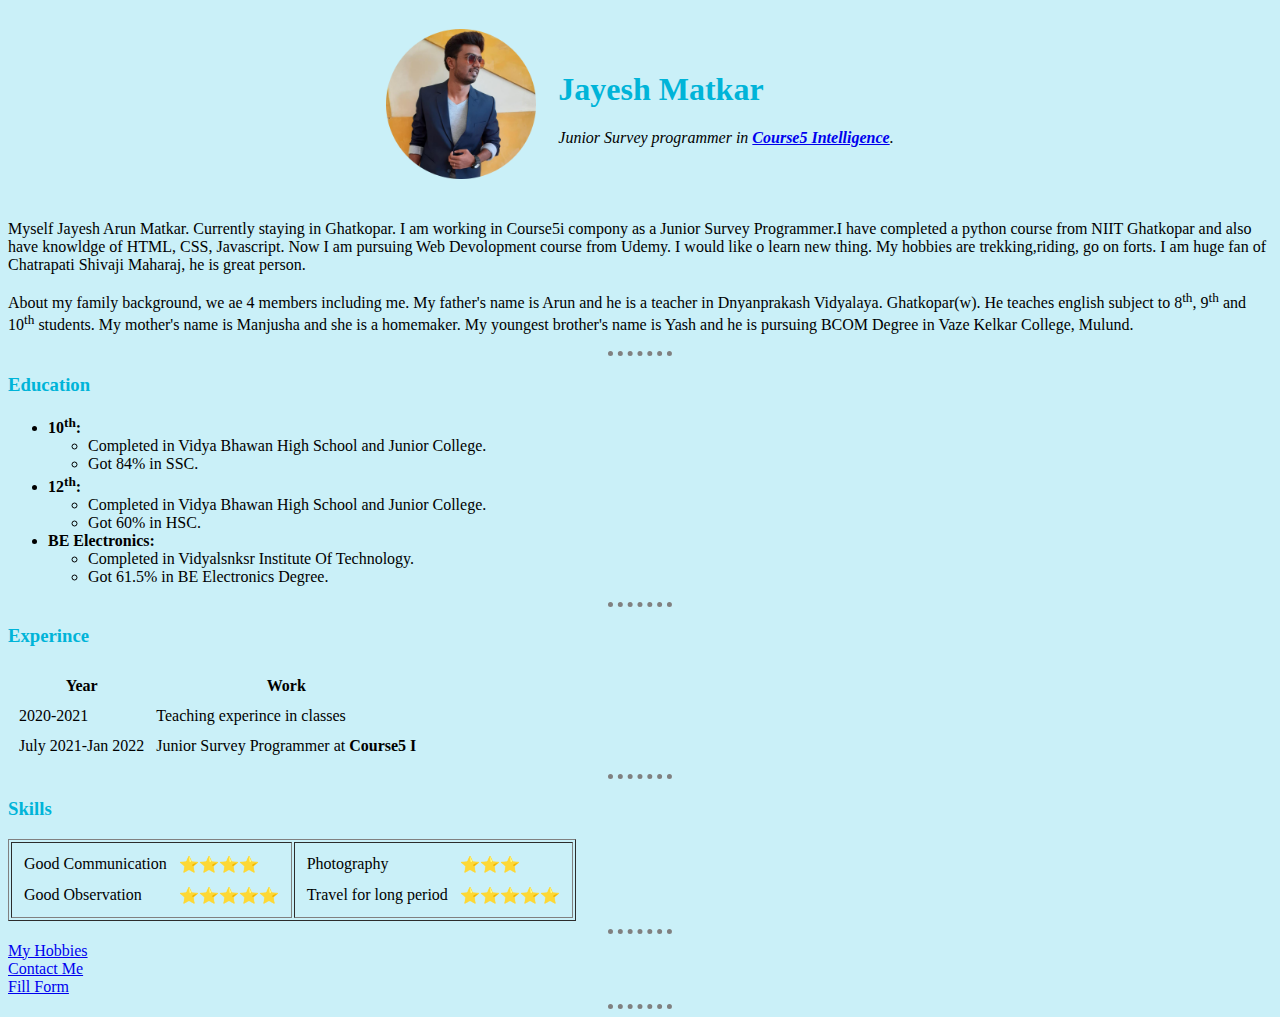
<file: index.html>
<!DOCTYPE html>
<html lang="en" dir="ltr">

<head>
  <meta charset="utf-8">
  <title>Jay's Personal Site</title>
<link rel="stylesheet" href="css/styles.css">

</head>

<body>
  <center>
    <table cellspacing="20">
      <td><img src="Jay.png" alt="Jay profile picture" width="150px"></td>
      <td>
        <h1>Jayesh Matkar</h1>
        <p><em>Junior Survey programmer in <strong><a href="https://www.justdial.com/jdmart/Mumbai/Course5I-Airoli/022PXX22-XX22-180824181517-A6L5_BZDET/catalogue" target="_blank">Course5 Intelligence</a></strong>.</em></p>
      </td>
    </table>
  </center>

  <p>
    Myself Jayesh Arun Matkar. Currently staying in Ghatkopar. I am working in Course5i
    compony as a Junior Survey Programmer.I have completed a python course from NIIT
    Ghatkopar and also have knowldge of HTML, CSS, Javascript. Now I am pursuing Web
    Devolopment course from Udemy. I would like o learn new thing. My hobbies are
    trekking,riding, go on forts. I am huge fan of Chatrapati Shivaji Maharaj, he is
    great person.
  </p>
  <p>
    About my family background, we ae 4 members including me. My father's name is Arun
    and he is a teacher in Dnyanprakash Vidyalaya. Ghatkopar(w). He teaches english
    subject to 8<sup>th</sup>, 9<sup>th</sup> and 10<sup>th</sup> students. My mother's
    name is Manjusha and she is a homemaker. My youngest brother's name is Yash and he
    is pursuing BCOM Degree in Vaze Kelkar College, Mulund.
  </p>
  <hr>
  <h3>Education</h3>
  <ul>
    <li><strong>10<sup>th</sup>:</strong>
      <ul>
        <li>Completed in Vidya Bhawan High School and Junior College.
        </li>
        <li>Got 84% in SSC.</li>
      </ul>
    </li>
    <li><strong>12<sup>th</sup>:</strong>
      <ul>
        <li>Completed in Vidya Bhawan High School and Junior College.
        </li>
        <li>Got 60% in HSC.</li>
      </ul>
    </li>
    <li><strong>BE Electronics:</strong>
      <ul>
        <li>Completed in Vidyalsnksr Institute Of Technology.
        </li>
        <li>Got 61.5% in BE Electronics Degree.</li>
      </ul>
    </li>
  </ul>
  <hr>
  <h3>Experince</h3>
  <table cellspacing="10">
    <thead>
      <tr>
        <th>Year</th>
        <th>Work</th>
      </tr>
    </thead>
    <tbody>
      <tr>
        <td>2020-2021</td>
        <td>Teaching experince in classes</td>
      </tr>
      <tr>
        <td>July 2021-Jan 2022</td>
        <td>Junior Survey Programmer at <b>Course5 I</b></td>
      </tr>
    </tbody>
  </table>
  <hr>
  <h3>Skills</h3>
  <table border="1">
    <td>
      <table cellspacing="10">
        <tr>
          <td>Good Communication</td>
          <td>⭐⭐⭐⭐</td>
        </tr>
        <tr>
          <td>Good Observation</td>
          <td>⭐⭐⭐⭐⭐</td>
        </tr>
      </table>
    </td>
    <td>
      <table cellspacing="10">
        <tr>
          <td>Photography</td>
          <td>⭐⭐⭐</td>
        </tr>
        <tr>
          <td>Travel for long period</td>
          <td>⭐⭐⭐⭐⭐</td>
        </tr>
      </table>
    </td>
  </table>
  <hr>
  <a href="hobbies.html" target="_blank">My Hobbies</a>
  <br><a href="contact.html" target="_blank">Contact Me</a>
  <br><a href="form.html" target="_blank">Fill Form</a>
  <hr>
</body>

</html>
</file>
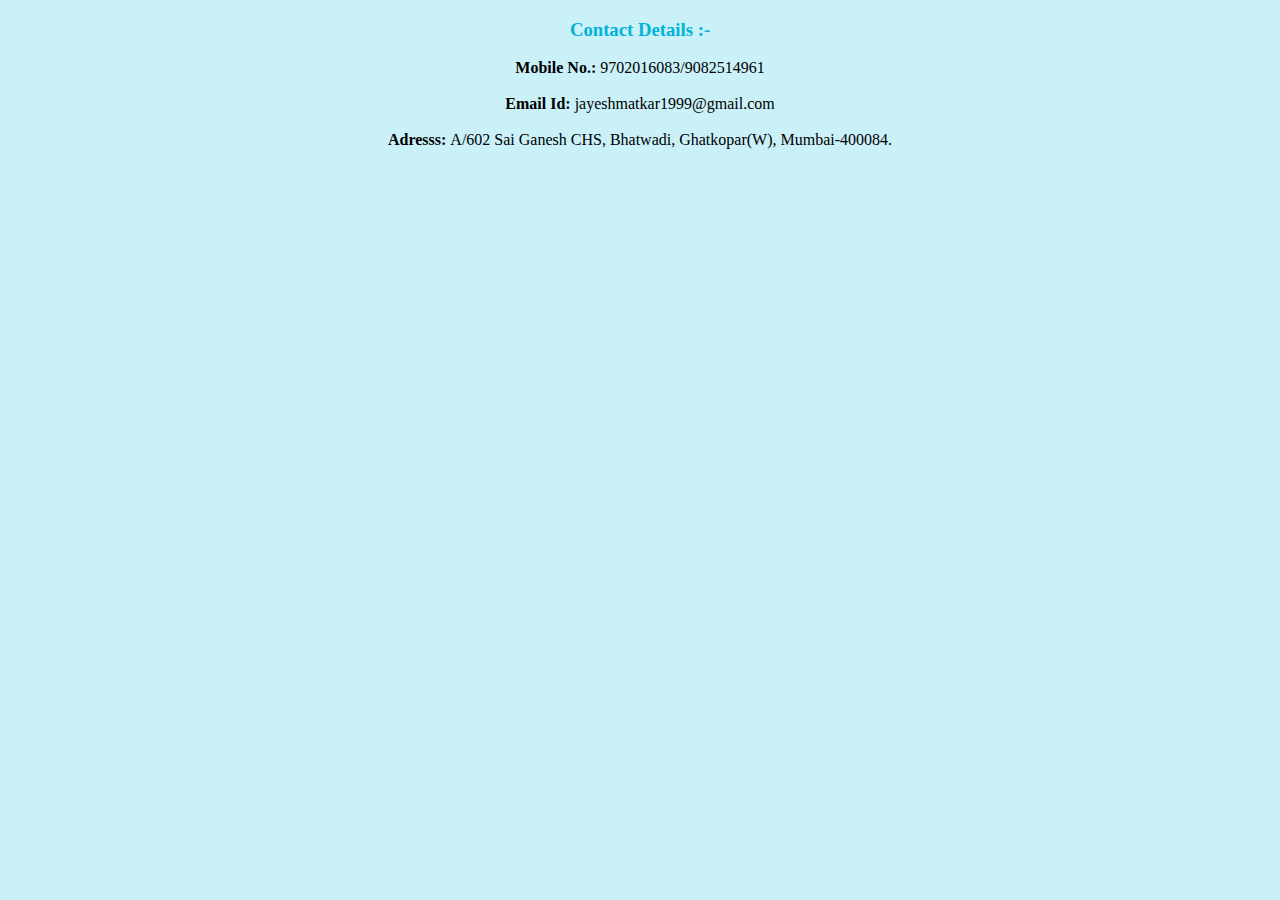
<file: contact.html>
<!DOCTYPE html>
<html lang="en" dir="ltr">

<head>
  <meta charset="utf-8">
  <title>Contact me</title>
  <link rel="stylesheet" href="css/styles.css">
</head>
<body>
  <center>
  <h3>
    Contact Details :-
  </h3>
  <strong>Mobile No.: </strong>9702016083/9082514961
  <br> <br> <strong>Email Id: </strong>jayeshmatkar1999@gmail.com
  <br> <br> <strong>Adresss: </strong>A/602 Sai Ganesh CHS, Bhatwadi, Ghatkopar(W), Mumbai-400084.
</center>
</body>

</html>
</file>
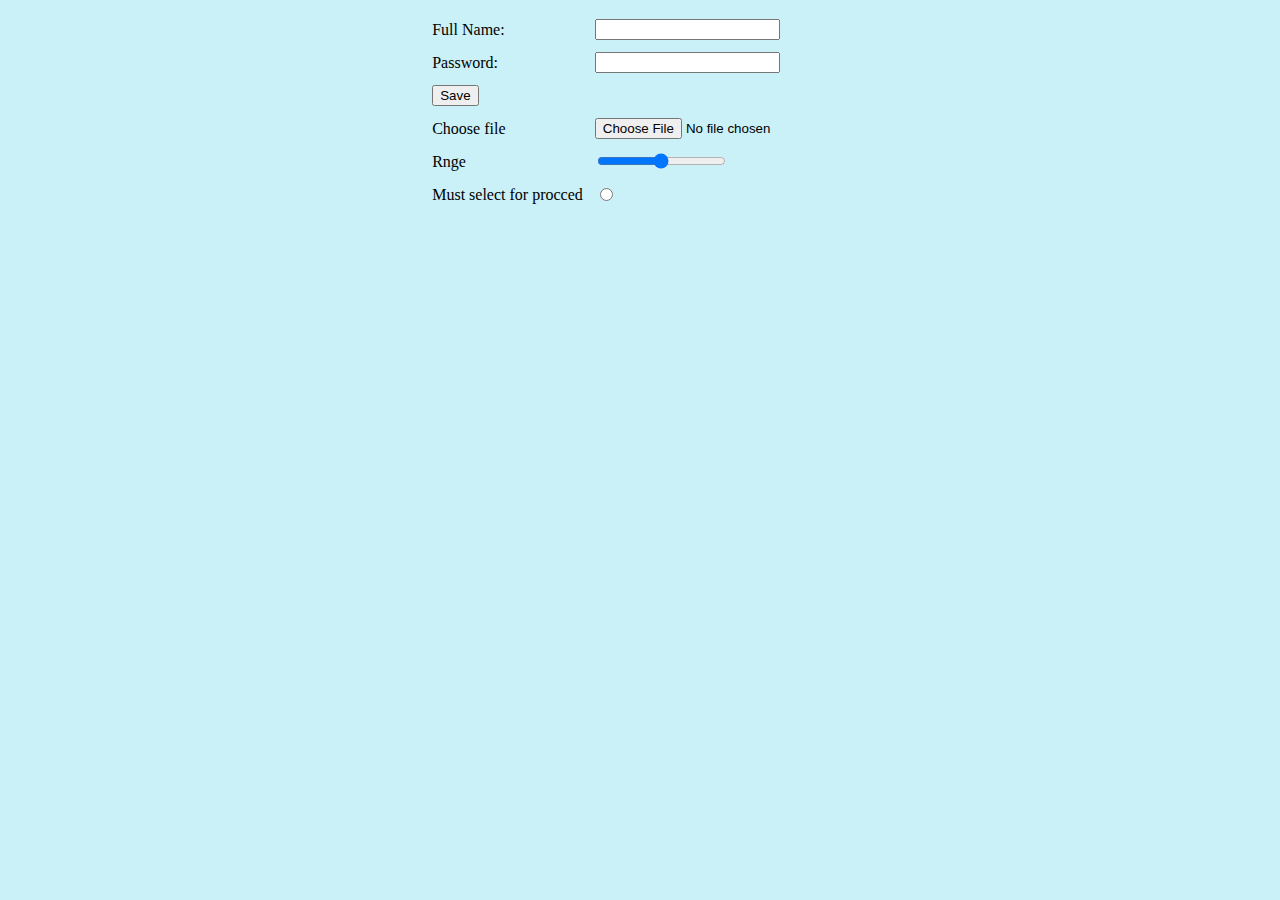
<file: form.html>
<!DOCTYPE html>
<html lang="en" dir="ltr">

<head>
  <meta charset="utf-8">
  <title>Your Details</title>
  <link rel="stylesheet" href="css/styles.css">
</head>

<body>
  <center>
    <form class="" action="index.html" method="post">
      <table cellspacing="10">
        <tr>
          <td><label>Full Name:</label></td>
          <td><input type="text" name="" value=""></td>
        </tr>
        <tr>
          <td><label>Password:</label></td>
          <td><input type="password" name="" value=""><br></td>
        </tr>
        <tr>
          <td><input type="submit" value="Save"></td>
        </tr>
        <tr>
          <td><label>Choose file</label></td>
          <td><input type="file" name="" value=""></td>
        </tr>
        <tr>
          <td><label>Rnge</label></td>
          <td><input type="range" name="" value=""></td>
        </tr>
        <tr>
          <td><label>Must select for procced</label></td>
          <td><input type="radio" name="" value=""></td>
        </tr>
      </table>
    </form>
  </center>
</body>

</html>
</file>
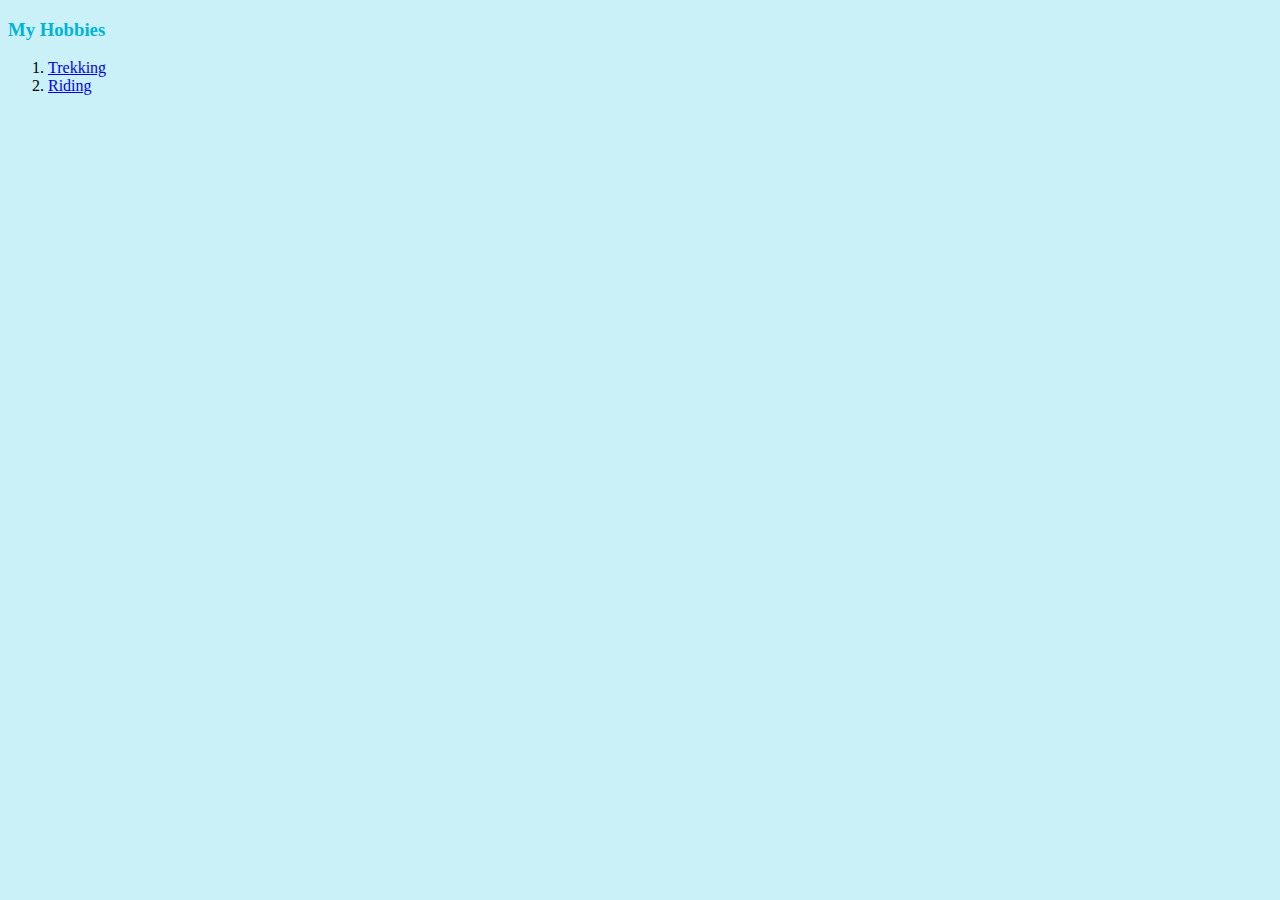
<file: hobbies.html>
<!DOCTYPE html>
<html lang="en" dir="ltr">

<head>
  <meta charset="utf-8">
  <title>My Hobbies</title>
  <link rel="stylesheet" href="css/styles.css">
</head>
<body>
  <h3>My Hobbies</h3>
  <ol start="1">
    <li>
      <a href="https://indiahikes.com/#gref" target="_blank">Trekking</a>
    </li>
    <li>
      <a href="https://www.quora.com/What-are-the-best-places-to-go-to-for-a-bike-road-trip-near-Mumbai-during-the-winter" target="_blank">Riding</a>
    </li>
  </ol>
</body>

</html>
</file>
<file: css/styles.css>
body {
  background-color: #CAF0F8;
}
hr {
  border-style: none;
  border-top-style: dotted;
  width: 5%;
  border-color: grey;
  border-top-width: 5px;
}
h1, h3{
  color: #00B4D8;
}
</file>
